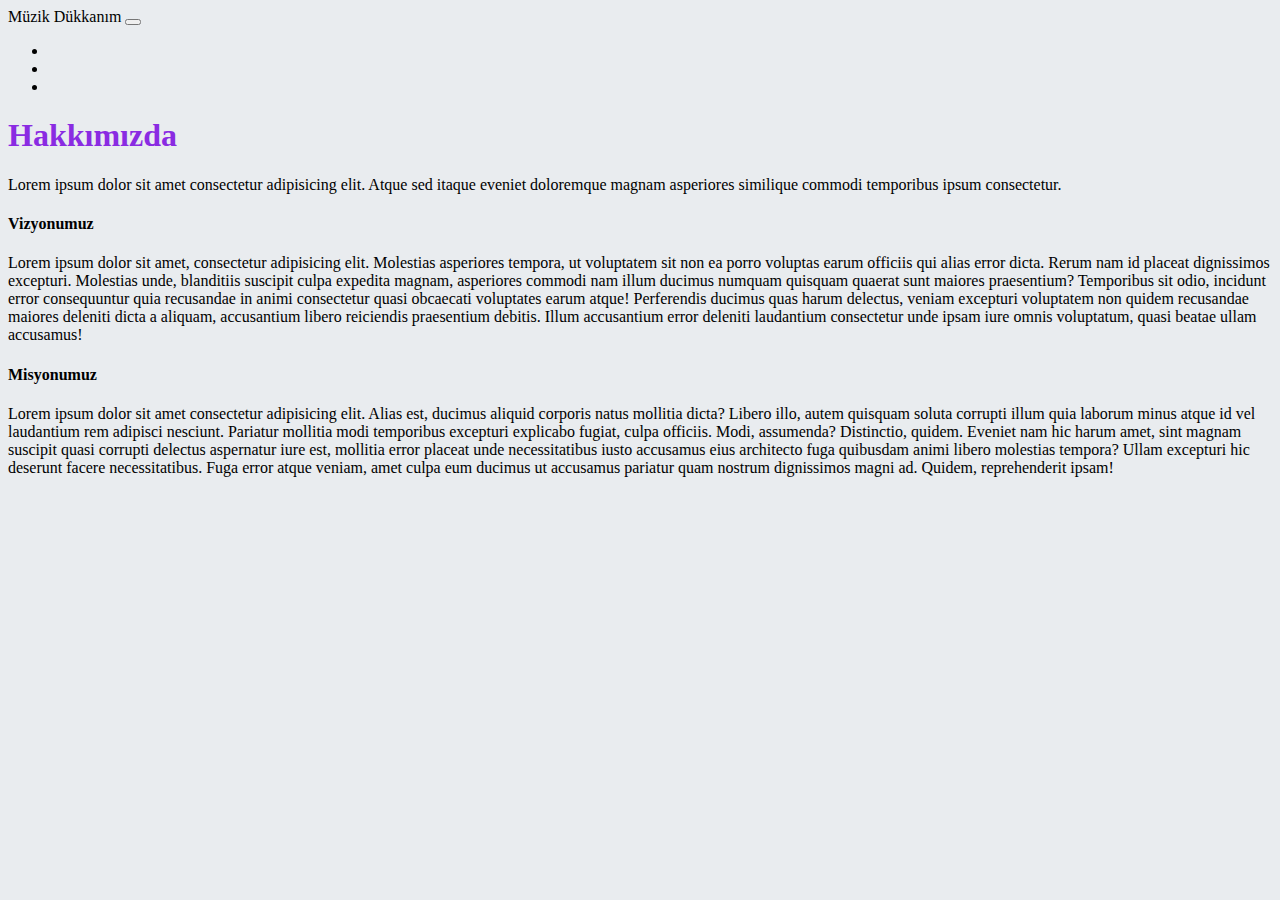
<file: hakkimizda.html>
<!DOCTYPE html>
<html lang="tr">
<head>
	<!-- meta tags -->
	<meta http-equiv="Content-type" Content="Text/html" charset="UTF8">
	<link rel="stylesheet" href="https://cdn.jsdelivr.net/npm/bootstrap@4.6.2/dist/css/bootstrap.min.css" integrity="sha384-xOolHFLEh07PJGoPkLv1IbcEPTNtaed2xpHsD9ESMhqIYd0nLMwNLD69Npy4HI+N" crossorigin="anonymous">
	<script src="https://cdn.jsdelivr.net/npm/bootstrap@4.6.2/dist/js/bootstrap.bundle.min.js" integrity="sha384-Fy6S3B9q64WdZWQUiU+q4/2Lc9npb8tCaSX9FK7E8HnRr0Jz8D6OP9dO5Vg3Q9ct" crossorigin="anonymous"></script>
	<link rel="stylesheet" href="css/style.css">
	<title>Hakkımızda</title>
</head>
	<body style="background-color: #E9ECEF;">
    <nav class="navbar navbar-expand-lg bg-dark">
        <a class="navbar-brand text-danger">Müzik Dükkanım</a>
        <button class="navbar-toggler" type="button" data-toggle="collapse" data-target="#navbarNav" aria-controls="navbarNav" aria-expanded="false" aria-label="Toggle navigation">
          <span class="navbar-toggler-icon"></span>
        </button>
        <div class="collapse navbar-collapse" id="navbarNav">
			<ul class="navbar-nav">
				<li class="nav-item active">
					<a class="nav-link" href="index.html">Anasayfa</a>
				</li>
				<li class="nav-item">
					<a class="nav-link text" href="urunlerimiz.html">Ürünlerimiz</a>
				</li>
				<li class="nav-item">
					<a class="nav-link" href="hakkimizda.html">Hakkımızda</a>
				</li>
			</ul>
        </div>
	</nav>
	<div class="container mt-5">
		<h1 class="text-center" style="color: blueviolet;">Hakkımızda</h1>
		<section>
			<p>Lorem ipsum dolor sit amet consectetur adipisicing elit. Atque sed itaque eveniet doloremque magnam asperiores similique commodi temporibus ipsum consectetur.</p>
		</section>
		<section>
			<h4 class="text-warning">Vizyonumuz</h4>
			<p>Lorem ipsum dolor sit amet, consectetur adipisicing elit. Molestias asperiores tempora, ut voluptatem sit non ea porro voluptas earum officiis qui alias error dicta. Rerum nam id placeat dignissimos excepturi. Molestias unde, blanditiis suscipit culpa expedita magnam, asperiores commodi nam illum ducimus numquam quisquam quaerat sunt maiores praesentium? Temporibus sit odio, incidunt error consequuntur quia recusandae in animi consectetur quasi obcaecati voluptates earum atque! Perferendis ducimus quas harum delectus, veniam excepturi voluptatem non quidem recusandae maiores deleniti dicta a aliquam, accusantium libero reiciendis praesentium debitis. Illum accusantium error deleniti laudantium consectetur unde ipsam iure omnis voluptatum, quasi beatae ullam accusamus!</p>
		</section>
		<section>
			<h4 class="text-warning">Misyonumuz</h4>
			<p>Lorem ipsum dolor sit amet consectetur adipisicing elit. Alias est, ducimus aliquid corporis natus mollitia dicta? Libero illo, autem quisquam soluta corrupti illum quia laborum minus atque id vel laudantium rem adipisci nesciunt. Pariatur mollitia modi temporibus excepturi explicabo fugiat, culpa officiis. Modi, assumenda? Distinctio, quidem. Eveniet nam hic harum amet, sint magnam suscipit quasi corrupti delectus aspernatur iure est, mollitia error placeat unde necessitatibus iusto accusamus eius architecto fuga quibusdam animi libero molestias tempora? Ullam excepturi hic deserunt facere necessitatibus. Fuga error atque veniam, amet culpa eum ducimus ut accusamus pariatur quam nostrum dignissimos magni ad. Quidem, reprehenderit ipsam!</p>
		</section>
	</div>
<!-- Optional JavaScript; choose one of the two! -->
<!-- Option 1: Bootstrap Bundle with Popper -->
<script src="https://cdn.jsdelivr.net/npm/bootstrap@5.1.3/dist/js/bootstrap.bundle.min.js" integrity="sha384-ka7Sk0Gln4gmtz2MlQnikT1wXgYsOg+OMhuP+IlRH9sENBO0LRn5q+8nbTov4+1p" crossorigin="anonymous"></script>

<!-- Option 2: Separate Popper and Bootstrap JS -->
<!--
<script src="https://cdn.jsdelivr.net/npm/@popperjs/core@2.10.2/dist/umd/popper.min.js" integrity="sha384-7+zCNj/IqJ95wo16oMtfsKbZ9ccEh31eOz1HGyDuCQ6wgnyJNSYdrPa03rtR1zdB" crossorigin="anonymous"></script>
<script src="https://cdn.jsdelivr.net/npm/bootstrap@5.1.3/dist/js/bootstrap.min.js" integrity="sha384-QJHtvGhmr9XOIpI6YVutG+2QOK9T+ZnN4kzFN1RtK3zEFEIsxhlmWl5/YESvpZ13" crossorigin="anonymous"></script>
-->
	</body>
</html>
</file>
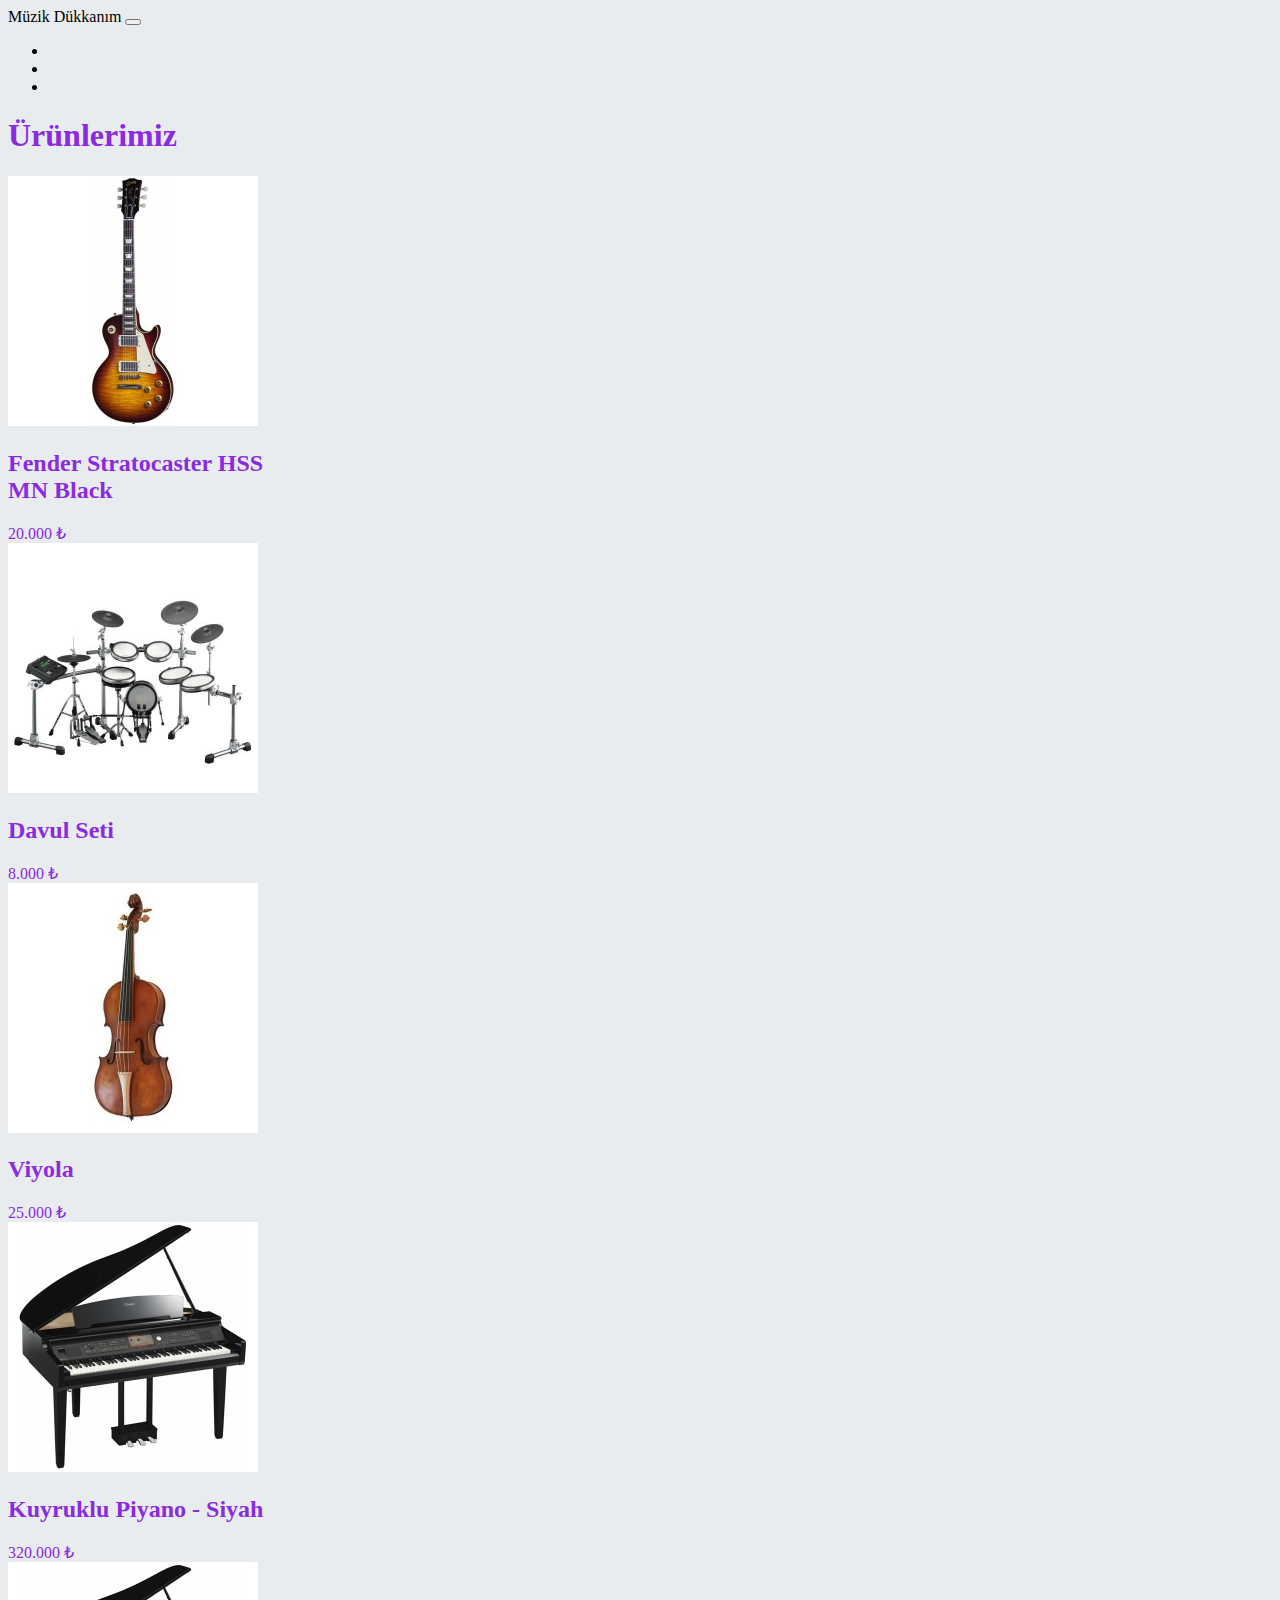
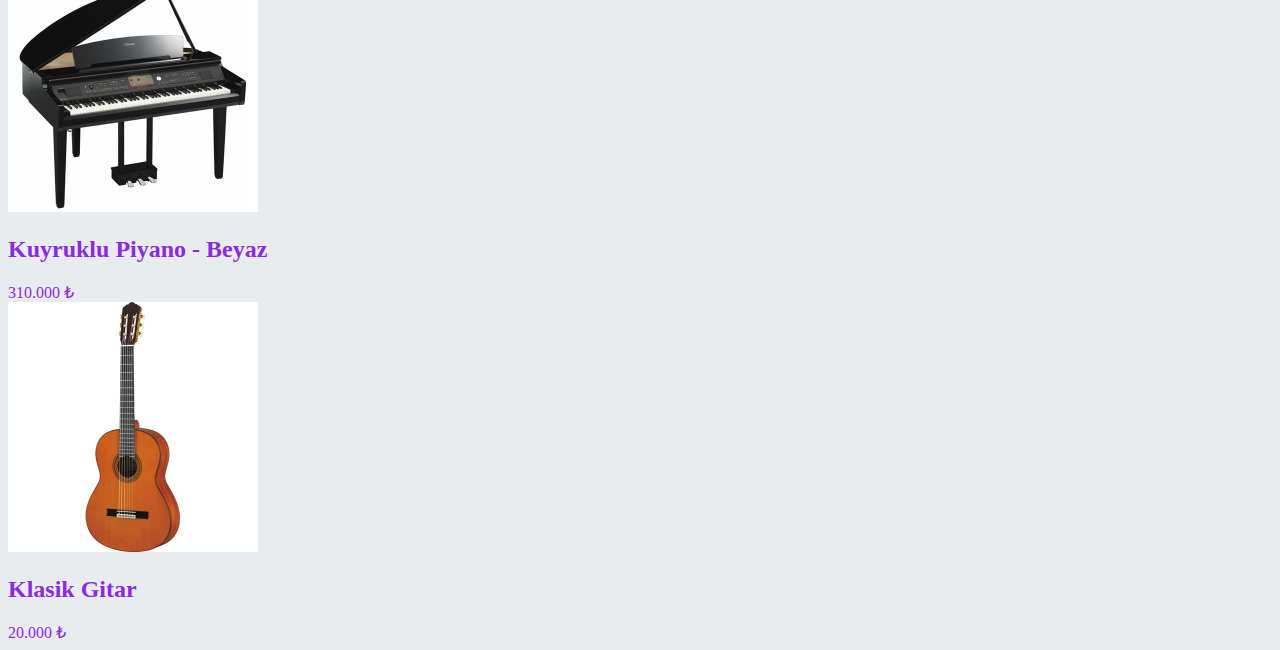
<file: urunlerimiz.html>
<!DOCTYPE html>
<html lang="tr">
<head>
	<!-- meta tags -->
	<meta http-equiv="Content-type" Content="Text/html" charset="UTF8">
	<link rel="stylesheet" href="https://cdn.jsdelivr.net/npm/bootstrap@4.6.2/dist/css/bootstrap.min.css" integrity="sha384-xOolHFLEh07PJGoPkLv1IbcEPTNtaed2xpHsD9ESMhqIYd0nLMwNLD69Npy4HI+N" crossorigin="anonymous">
	<script src="https://cdn.jsdelivr.net/npm/bootstrap@4.6.2/dist/js/bootstrap.bundle.min.js" integrity="sha384-Fy6S3B9q64WdZWQUiU+q4/2Lc9npb8tCaSX9FK7E8HnRr0Jz8D6OP9dO5Vg3Q9ct" crossorigin="anonymous"></script>
	<link rel="stylesheet" href="css/style.css">
	<title>Ürünlerimiz</title>
</head>
<body style="background-color: #E9ECEF;">
    <nav class="navbar navbar-expand-lg bg-dark">
        <a class="navbar-brand text-danger">Müzik Dükkanım</a>
        <button class="navbar-toggler" type="button" data-toggle="collapse" data-target="#navbarNav" aria-controls="navbarNav" aria-expanded="false" aria-label="Toggle navigation">
          <span class="navbar-toggler-icon"></span>
        </button>
        <div class="collapse navbar-collapse" id="navbarNav">
			<ul class="navbar-nav">
				<li class="nav-item active">
					<a class="nav-link" href="index.html">Anasayfa</a>
				</li>
				<li class="nav-item">
					<a class="nav-link text" href="urunlerimiz.html">Ürünlerimiz</a>
				</li>
				<li class="nav-item">
					<a class="nav-link" href="hakkimizda.html">Hakkımızda</a>
				</li>
			</ul>
        </div>
	</nav>
	<header class="container mt-5">
		<h1 class="text-center" style="color: blueviolet;">Ürünlerimiz</h1>
	</header>
	<div class="container mt-5" style="color: blueviolet;">
		<div class="row">
			<div class="col-sm-4 d-flex justify-content-center mb-2">
				<div class="card" style="width: 18rem;">
					<img src="img/elektroGitar.jpg" class="card-img-top" alt="Fender">
					<div class="card-body">
						<h2 class="card-title fs-5">Fender Stratocaster HSS MN Black</h2>
						<span class="badge badge-pill badge-success">20.000 ₺</span>
					</div>
				</div>
			</div>
			<div class="col-sm-4 d-flex justify-content-center mb-2">
				<div class="card" style="width: 18rem;">
					<img src="img/elektronikDavul.jpg" class="card-img-top" alt="Davul Seti">
					<div class="card-body">
						<h2 class="card-title fs-5">Davul Seti</h2>
						<span class="badge badge-pill badge-success f">8.000 ₺</span>
					</div>
				</div>
			</div>
			<div class="col-sm-4 d-flex justify-content-center mb-2">
				<div class="card" style="width: 18rem;">
					<img src="img/viyola.jpg" class="card-img-top" alt="Viyola">
					<div class="card-body">
						<h2 class="card-title fs-5">Viyola</h2>
						<span class="badge badge-pill badge-success">25.000 ₺</span>
					</div>
				</div>
			</div>
			<div class="col-sm-4 d-flex justify-content-center mb-2">
				<div class="card" style="width: 18rem;">
					<img src="img/dijitalKuyrukluPiyano.jpg" class="card-img-top" alt="Kuyruklu Piyano">
					<div class="card-body">
						<h2 class="card-title fs-6">Kuyruklu Piyano - Siyah</h2>
						<span class="badge badge-pill badge-success">320.000 ₺</span>
					</div>
				</div>
			</div>
			<div class="col-sm-4 d-flex justify-content-center mb-2">
				<div class="card" style="width: 18rem;">
					<img src="img/dijitalKuyrukluPiyano.jpg" class="card-img-top" alt="Kuyruklu Piyano">
					<div class="card-body">
						<h2 class="card-title fs-6">Kuyruklu Piyano - Beyaz</h2>
						<span class="badge badge-pill badge-success">310.000 ₺</span>
					</div>
				</div>
			</div>
			<div class="col-sm-4 d-flex justify-content-center mb-2">
				<div class="card" style="width: 18rem;">
					<img src="img/klasikGitar.jpg" class="card-img-top" alt="Klasik Gitar">
					<div class="card-body">
						<h2 class="card-title fs-6">Klasik Gitar</h2>
						<span class="badge badge-pill badge-success">20.000 ₺</span>
					</div>
				</div>
			</div>
		</div>
	</div>
<!-- Optional JavaScript; choose one of the two! -->
<!-- Option 1: Bootstrap Bundle with Popper -->
<script src="https://cdn.jsdelivr.net/npm/bootstrap@5.1.3/dist/js/bootstrap.bundle.min.js" integrity="sha384-ka7Sk0Gln4gmtz2MlQnikT1wXgYsOg+OMhuP+IlRH9sENBO0LRn5q+8nbTov4+1p" crossorigin="anonymous"></script>

<!-- Option 2: Separate Popper and Bootstrap JS -->
<!--
<script src="https://cdn.jsdelivr.net/npm/@popperjs/core@2.10.2/dist/umd/popper.min.js" integrity="sha384-7+zCNj/IqJ95wo16oMtfsKbZ9ccEh31eOz1HGyDuCQ6wgnyJNSYdrPa03rtR1zdB" crossorigin="anonymous"></script>
<script src="https://cdn.jsdelivr.net/npm/bootstrap@5.1.3/dist/js/bootstrap.min.js" integrity="sha384-QJHtvGhmr9XOIpI6YVutG+2QOK9T+ZnN4kzFN1RtK3zEFEIsxhlmWl5/YESvpZ13" crossorigin="anonymous"></script>
-->
</body>
</html>
</file>
<file: css/style.css>
.navbar-nav a {
	color:#e9ecef;
}
.navbar-nav a:hover {
	color:white;
}
</file>
